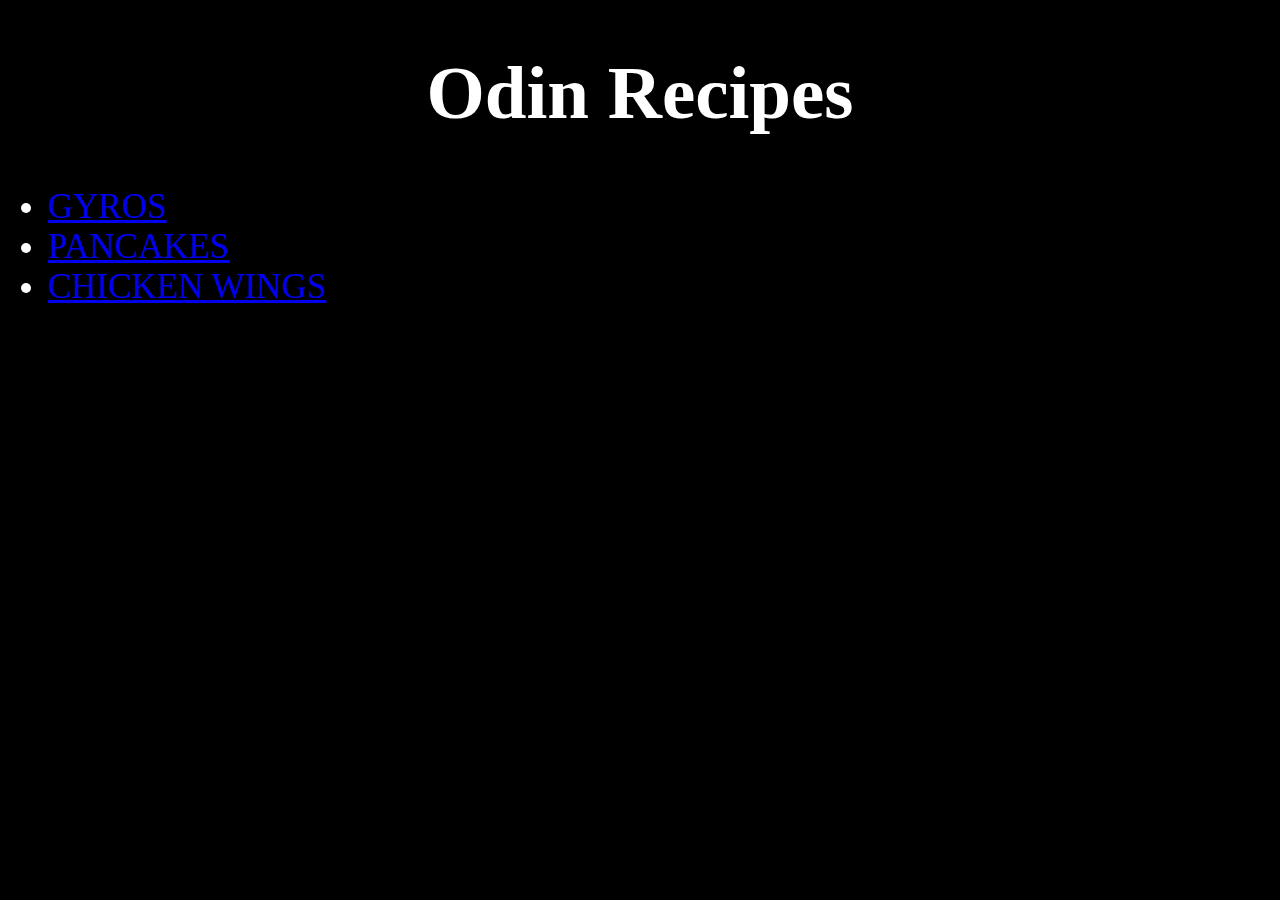
<file: index.html>
<!DOCTYPE html>
<html lang="en">
	<head>
		<title>index.html</title>
		<meta charset="UTF-8">
		<link rel="stylesheet" href="crazy.css">
	<body>
		<H1>Odin Recipes</H1>
		
		<ul>	
			<li><a href="./recipes/gyros.html">GYROS</a></LI>
			<li><a href="./recipes/pancakes.html">PANCAKES</a></li>
			<li><a href="./recipes/friedwings.html">CHICKEN WINGS</a></li>
		</ul>
	</body>
</html>
</file>
<file: crazy.css>
body {background-color: black;
color: white;
font-size: 35px;}

h1 {text-align: center;
font-size: 75px;
font-weight: 700;}
</file>
